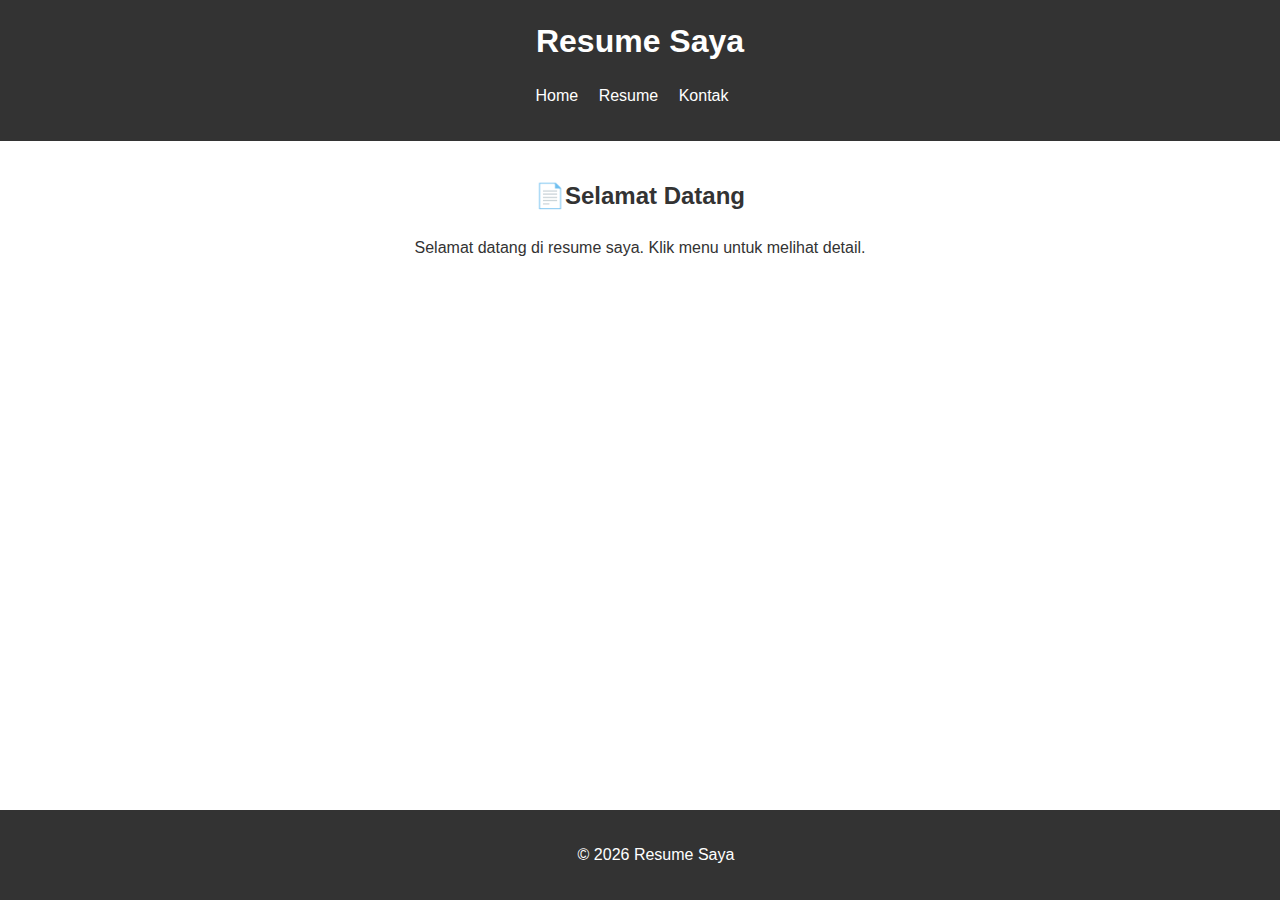
<file: index.html>
<!DOCTYPE html>
<html lang="id">
<head>
    <meta charset="UTF-8">
    <meta name="viewport" content="width=device-width, initial-scale=1.0">
    <title>Resume - Home</title>
    <link rel="stylesheet" href="style.css">
</head>
<body>
    <header>
        <h1 id="site-title">Resume Saya</h1>
        <nav>
            <ul>
                <li><a href="index.html">Home</a></li>
                <li><a href="resume.html">Resume</a></li>
                <li><a href="contact.html">Kontak</a></li>
            </ul>
        </nav>
    </header>

    <main>
        <section class="welcome">
            <h2>Selamat Datang</h2>
            <p>Selamat datang di resume saya. Klik menu untuk melihat detail.</p>
        </section>
    </main>

    <footer>
        <p>&copy; 2026 Resume Saya</p>
    </footer>
</body>
</html>
</file>
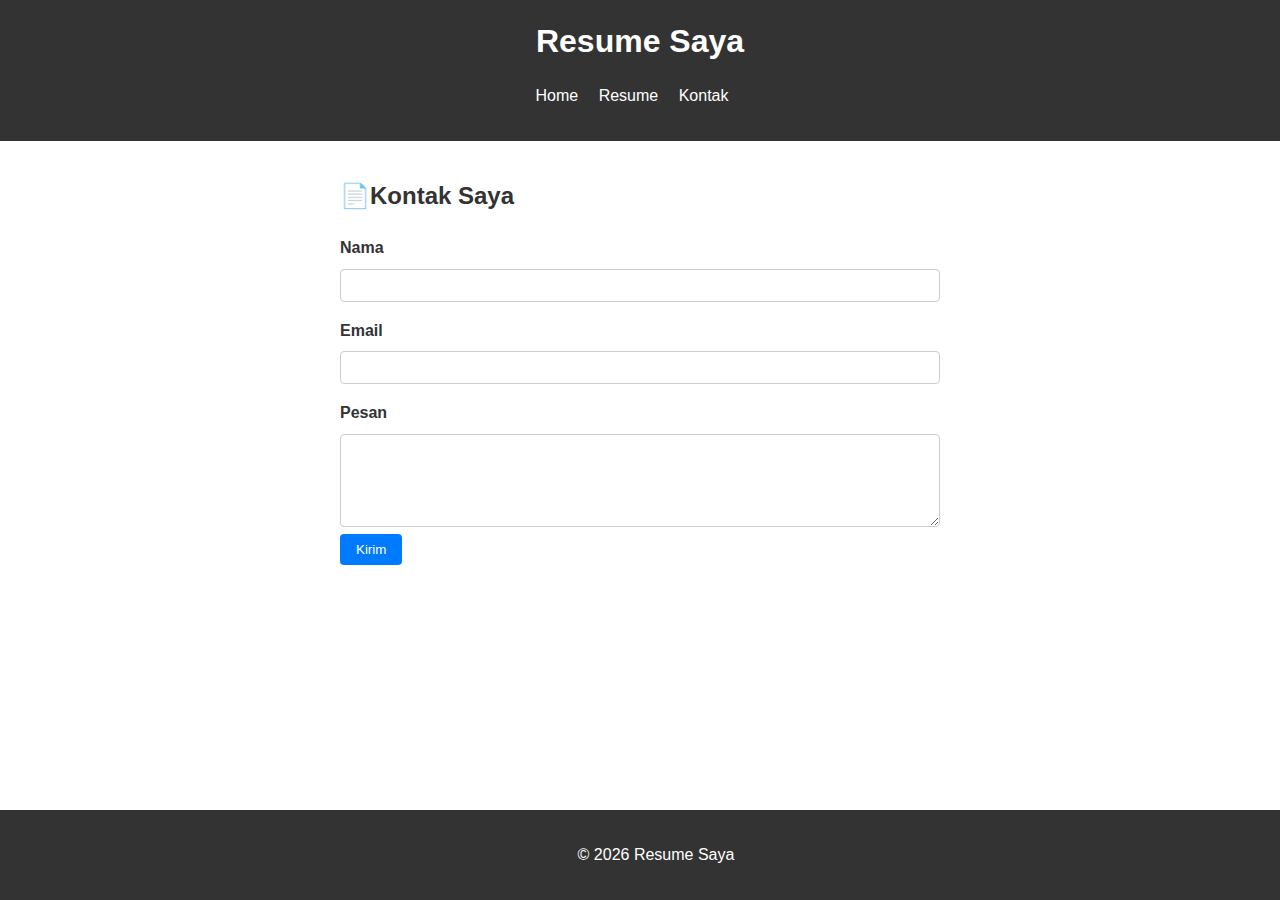
<file: contact.html>
<!DOCTYPE html>
<html lang="id">
<head>
    <meta charset="UTF-8">
    <meta name="viewport" content="width=device-width, initial-scale=1.0">
    <title>Resume - Kontak</title>
    <link rel="stylesheet" href="style.css">
</head>
<body>
    <header>
        <h1 id="site-title">Resume Saya</h1>
        <nav>
            <ul>
                <li><a href="index.html">Home</a></li>
                <li><a href="resume.html">Resume</a></li>
                <li><a href="contact.html">Kontak</a></li>
            </ul>
        </nav>
    </header>

    <main>
       <section class="contact-form">
        <h2>Kontak Saya</h2>
        <form action="#" method="POST">
            <label for="name">Nama</label>
            <input type="text" id="name" name="name" required>
            <label for="email">Email</label>
            <input type="email" id="email" name="email" required>
            <label for="message">Pesan</label>
            <textarea name="message" id="message" rows="5" required></textarea>
            <button type="submit">Kirim</button>
        </form>
       </section>
    </main>

    <footer>
        <p>&copy; 2026 Resume Saya</p>
    </footer>
</body>
</html>
</file>
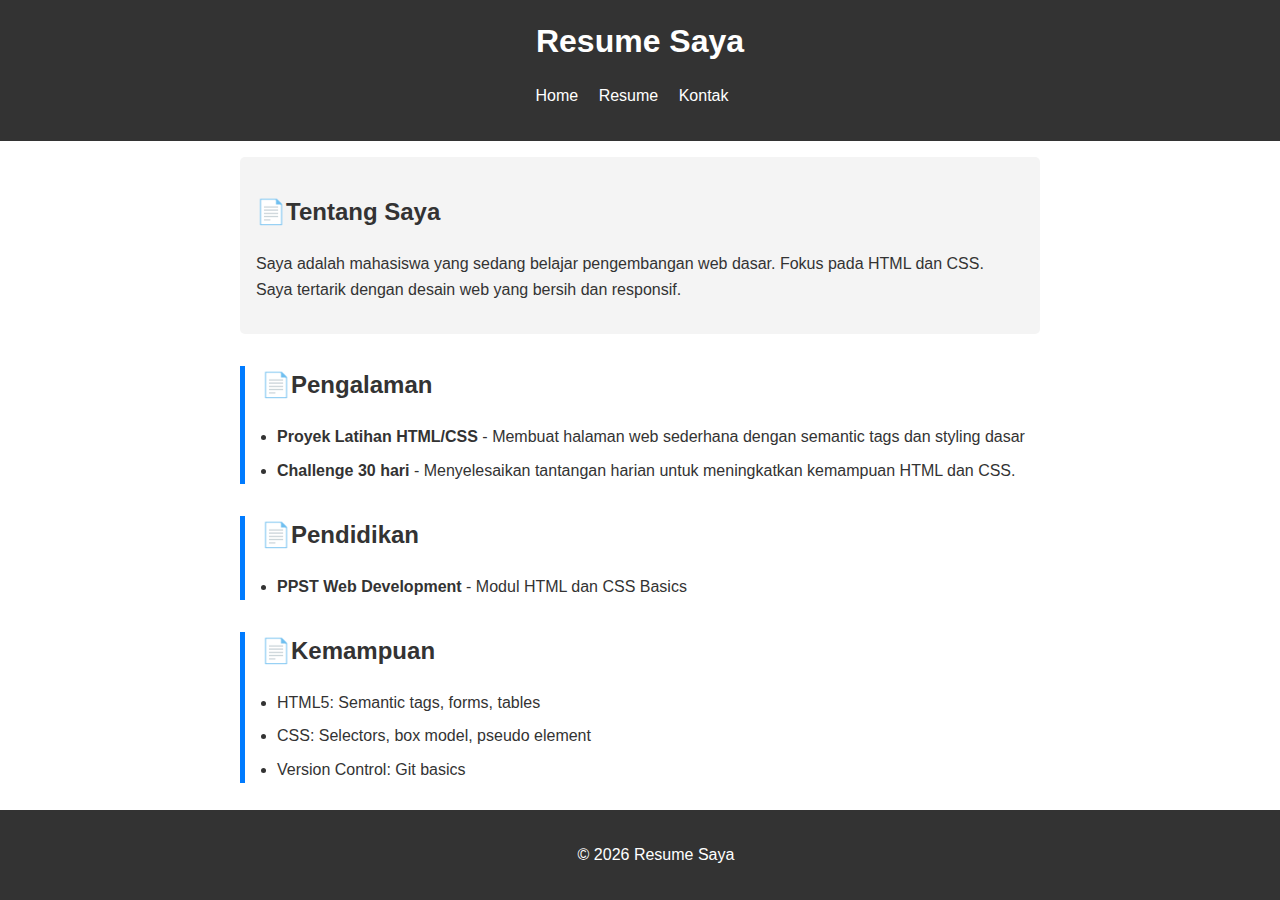
<file: resume.html>
<!DOCTYPE html>
<html lang="id">
<head>
    <meta charset="UTF-8">
    <meta name="viewport" content="width=device-width, initial-scale=1.0">
    <title>Resume - Resume</title>
    <link rel="stylesheet" href="style.css">
</head>
<body>
    <header>
        <h1 id="site-title">Resume Saya</h1>
        <nav>
            <ul>
                <li><a href="index.html">Home</a></li>
                <li><a href="resume.html">Resume</a></li>
                <li><a href="contact.html">Kontak</a></li>
            </ul>
        </nav>
    </header>

    <main>
        <section id="about">
            <h2>Tentang Saya</h2>
            <p>Saya adalah mahasiswa yang sedang belajar pengembangan web dasar. Fokus pada HTML dan CSS. Saya tertarik dengan desain web yang bersih dan responsif.</p>
        </section>
        <section id="experience">
            <h2>Pengalaman</h2>
            <ul>
                <li><strong>Proyek Latihan HTML/CSS</strong> - Membuat halaman web sederhana dengan semantic tags dan styling dasar</li>
                <li><strong>Challenge 30 hari</strong> - Menyelesaikan tantangan harian untuk meningkatkan kemampuan HTML dan CSS.</li>
            </ul>
        </section>
        <section id="education">
            <h2>Pendidikan</h2>
            <ul>
                <li><strong>PPST Web Development</strong> - Modul HTML dan CSS Basics</li>
            </ul>
        </section>
        <section id="skills">
            <h2>Kemampuan</h2>
            <ul>
                <li>HTML5: Semantic tags, forms, tables</li>
                <li>CSS: Selectors, box model, pseudo element</li>
                <li>Version Control: Git basics</li>
            </ul>
        </section>
    </main>

    <footer>
        <p>&copy; 2026 Resume Saya</p>
    </footer>
</body>
</html>
</file>
<file: style.css>
body{
    font-family: Arial, sans-serif;
    margin: 0;
    padding: 0;
    line-height: 1.6;
    color: #333;
}

#site-title{
    margin: 0;
}

header{
    background-color: #333;
    color: white;
    padding: 1rem;
    text-align: center;
}

nav ul{
    list-style-type: none;
    padding: 0;
}

nav li{
    display: inline;
    margin-right: 1rem;
}

nav a{
    color: white;
    text-decoration: none;
}

main{
    padding: 1rem;
    max-width: 800px;
    margin: 0 auto;
}

.welcome{
    text-align: center;
}

section{
    margin-bottom: 2rem;
}

section h2::before{
    content: "\1F4C4";
}

#about{
    background-color: #f4f4f4;
    padding: 1rem;
    border-radius: 5px;
}

#experience, #education, #skills{
    border-left: 5px  solid #007bff;
    padding-left: 1rem;
}

ul{
    padding-left: 1rem;
}

li{
    margin-bottom: 0.5rem;
}

.contact-form{
    max-width: 600px;
    margin: 0 auto;
}

label{
    display: block;
    margin-top: 1rem;
    font-weight: bold;
}

input, textarea{
    width: 100%;
    padding: 0.5rem;
    margin-top: 0.5rem;
    border: 1px solid #ccc;
    border-radius: 4px;
    box-sizing: border-box;
}

button{
    background-color: #007bff;
    color: white;
    padding: 0.5rem 1rem;
    border: none;
    border-radius: 4px;
    cursor: pointer;
    font-style: 1rem;
}

button:hover{
    background-color: #0056b3;
}

footer{
    background-color: #333;
    color: white;
    text-align: center;
    padding: 1rem;
    position: fixed;
    width: 100%;
    bottom: 0;
}

@media(max-width: 600px){
    nav li{
        display: block;
        margin-bottom: 0.5rem;
    }

    main{
        padding: 0.5rem;
    }
}
</file>
